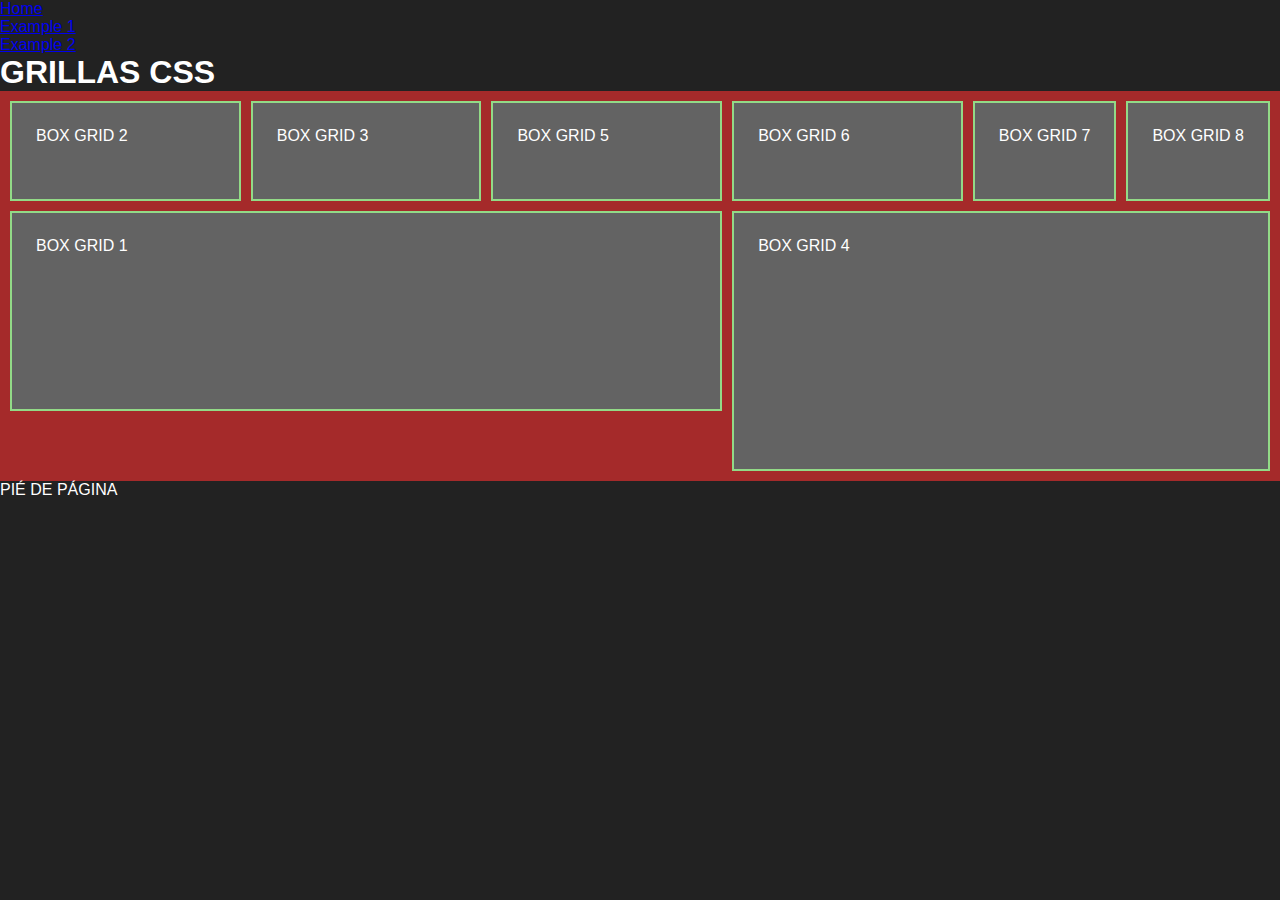
<file: index.html>
<!DOCTYPE html>
<html lang="en">
<head>
    <meta charset="UTF-8">
    <meta http-equiv="X-UA-Compatible" content="IE=edge">
    <meta name="viewport" content="width=device-width, initial-scale=1.0">
    <title>CSS GRIS</title>
    <link rel="stylesheet" href="/css/styles.css">
</head>
<body>
    <header>
        <nav>
            <ul>
                <li><a href="/index.html">Home</a></li>
                <li><a href="/pages/example-1/example1.html">Example 1</a></li>
                <li><a href="/pages/example-2/example2.html">Example 2</a></li>
            </ul>
        </nav>
    </header>
    <main>
        <h1>GRILLAS CSS</h1>
        <section class="grid-section">
            <div class="grid-container">
                <div class="box-grid box-1">BOX GRID 1</div>
                <div class="box-grid box-2">BOX GRID 2</div>
                <div class="box-grid box-3">BOX GRID 3</div>
                <div class="box-grid box-4">BOX GRID 4</div>
                <div class="box-grid">BOX GRID 5</div>
                <div class="box-grid">BOX GRID 6</div>
                <div class="box-grid">BOX GRID 7</div>
                <div class="box-grid">BOX GRID 8</div>
            </div>
        </section>
    </main>
    <footer>
        PIÉ DE PÁGINA
    </footer>
    
</body>
</html>
</file>
<file: css/styles.css>
* {
    padding: 0;
    margin: 0;
    box-sizing: 0;
}

body {
    background-color: #222;
    color: white;
    font-family: Arial, Helvetica, sans-serif;
}

.grid-container {
    padding: 10px;
    background-color: brown;
    display: grid;
    grid-template-columns: 1fr 1fr 1fr 1fr;
    grid-template-rows: 100px 200px 50px;
    column-gap: 10px;
    row-gap: 10px;
}

.box-1 {
    grid-column: 1/4;
    grid-row: 1/3;
    grid-area: 2 / 1 / 3 / 4;
}

.box-4 {
    grid-column: span 3;
    background-color: aqua;
    grid-row: 2/4;
}

.box-grid {
    padding: 1.5rem;
    border: 2px solid rgb(146, 218, 135);
    background-color: rgb(99, 99, 99);
}
</file>
